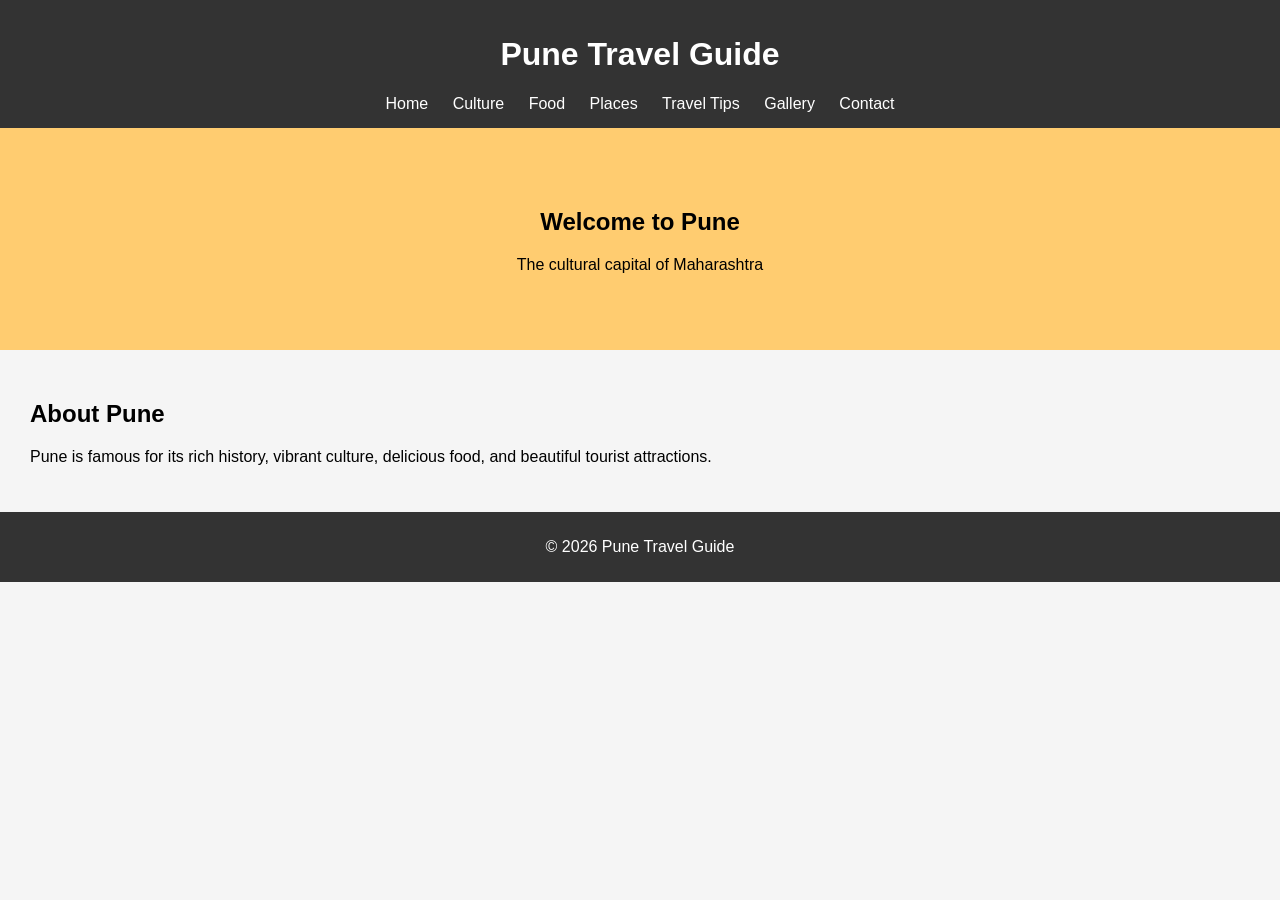
<file: index.html>
<!DOCTYPE html>
<html>
<head>
    <title>Pune Travel Guide</title>
    <link rel="stylesheet" href="css/style.css">
</head>

<body>

<header>
    <h1>Pune Travel Guide</h1>

    <nav>
        <a href="index.html">Home</a>
        <a href="culture.html">Culture</a>
        <a href="food.html">Food</a>
        <a href="places.html">Places</a>
        <a href="tips.html">Travel Tips</a>
        <a href="gallery.html">Gallery</a>
        <a href="contact.html">Contact</a>
    </nav>
</header>

<section class="hero">
    <h2>Welcome to Pune</h2>
    <p>The cultural capital of Maharashtra</p>
</section>

<section class="about">
    <h2>About Pune</h2>
    <p>Pune is famous for its rich history, vibrant culture, delicious food, and beautiful tourist attractions.</p>
</section>

<footer>
    <p>© 2026 Pune Travel Guide</p>
</footer>

</body>
</html>
</file>
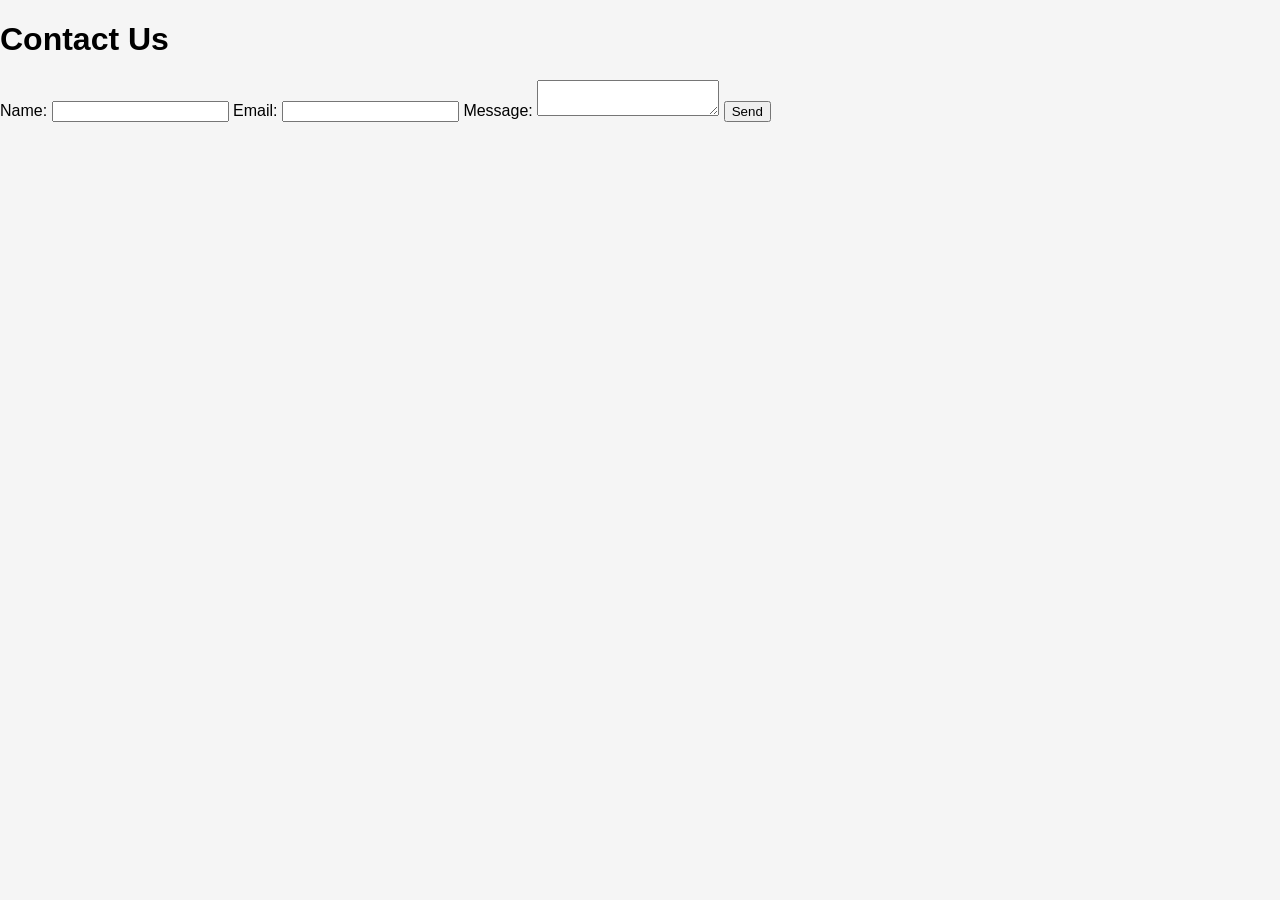
<file: contact.html>
<!DOCTYPE html>
<html>
<head>
<title>Contact</title>
<link rel="stylesheet" href="css/style.css">
</head>

<body>

<h1>Contact Us</h1>

<form onsubmit="submitForm()">

<label>Name:</label>
<input type="text" required>

<label>Email:</label>
<input type="email" required>

<label>Message:</label>
<textarea required></textarea>

<button type="submit">Send</button>

</form>

<script src="js/script.js"></script>

</body>
</html>
</file>
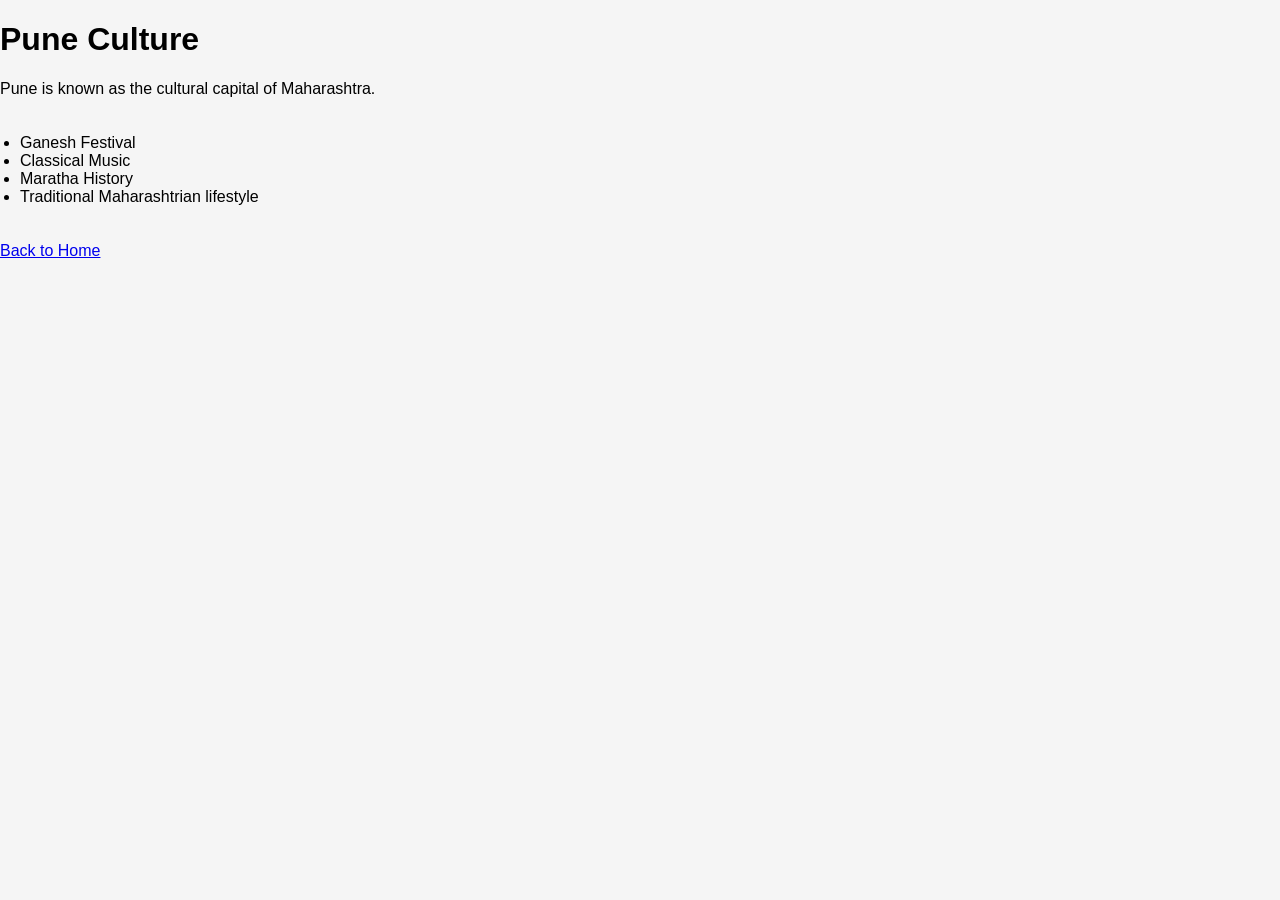
<file: culture.html>
<!DOCTYPE html>
<html>
<head>
<title>Pune Culture</title>
<link rel="stylesheet" href="css/style.css">
</head>

<body>

<h1>Pune Culture</h1>

<p>Pune is known as the cultural capital of Maharashtra.</p>

<ul>
<li>Ganesh Festival</li>
<li>Classical Music</li>
<li>Maratha History</li>
<li>Traditional Maharashtrian lifestyle</li>
</ul>

<a href="index.html">Back to Home</a>

</body>
</html>
</file>
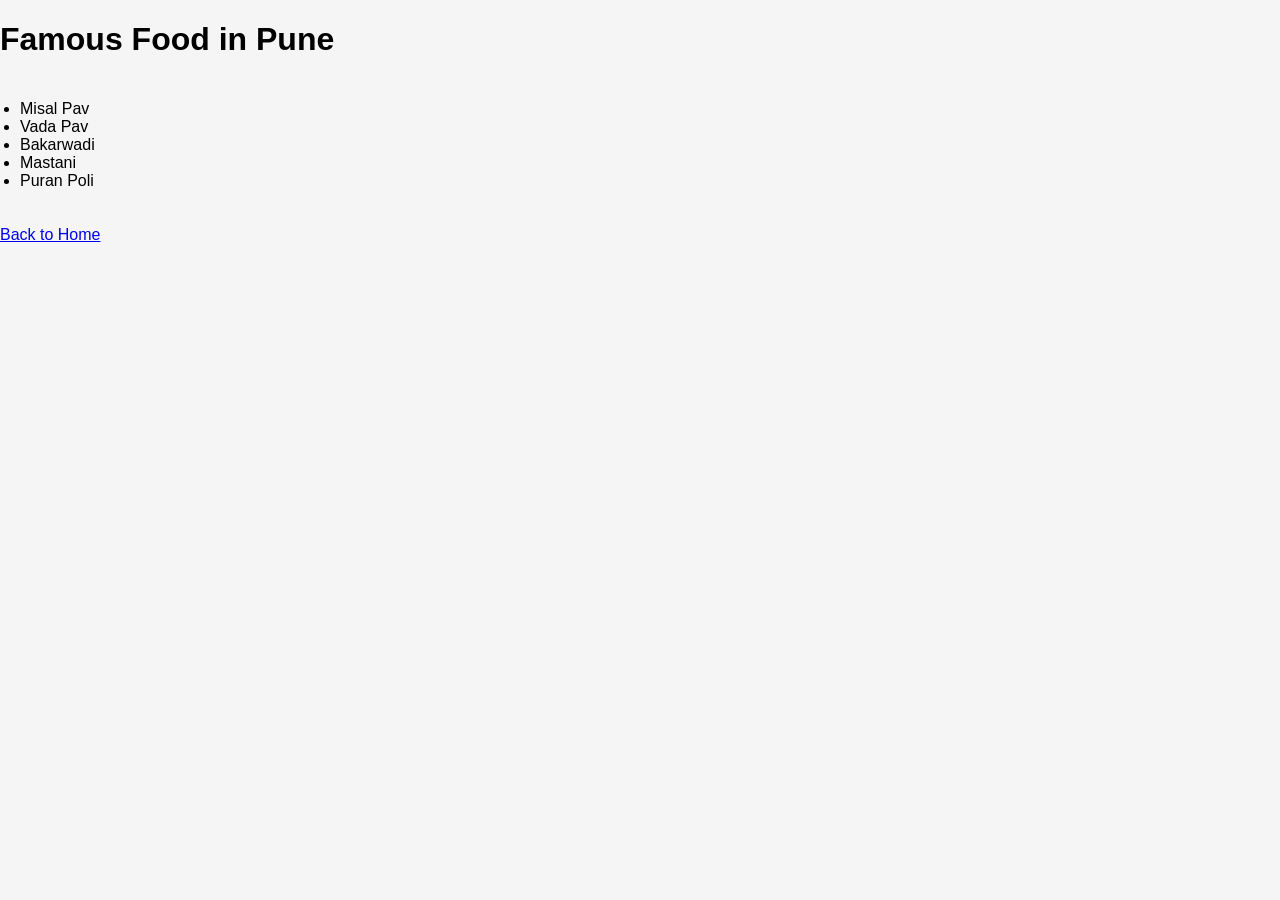
<file: food.html>
<!DOCTYPE html>
<html>
<head>
<title>Pune Food</title>
<link rel="stylesheet" href="css/style.css">
</head>

<body>

<h1>Famous Food in Pune</h1>

<ul>
<li>Misal Pav</li>
<li>Vada Pav</li>
<li>Bakarwadi</li>
<li>Mastani</li>
<li>Puran Poli</li>
</ul>

<a href="index.html">Back to Home</a>

</body>
</html>
</file>
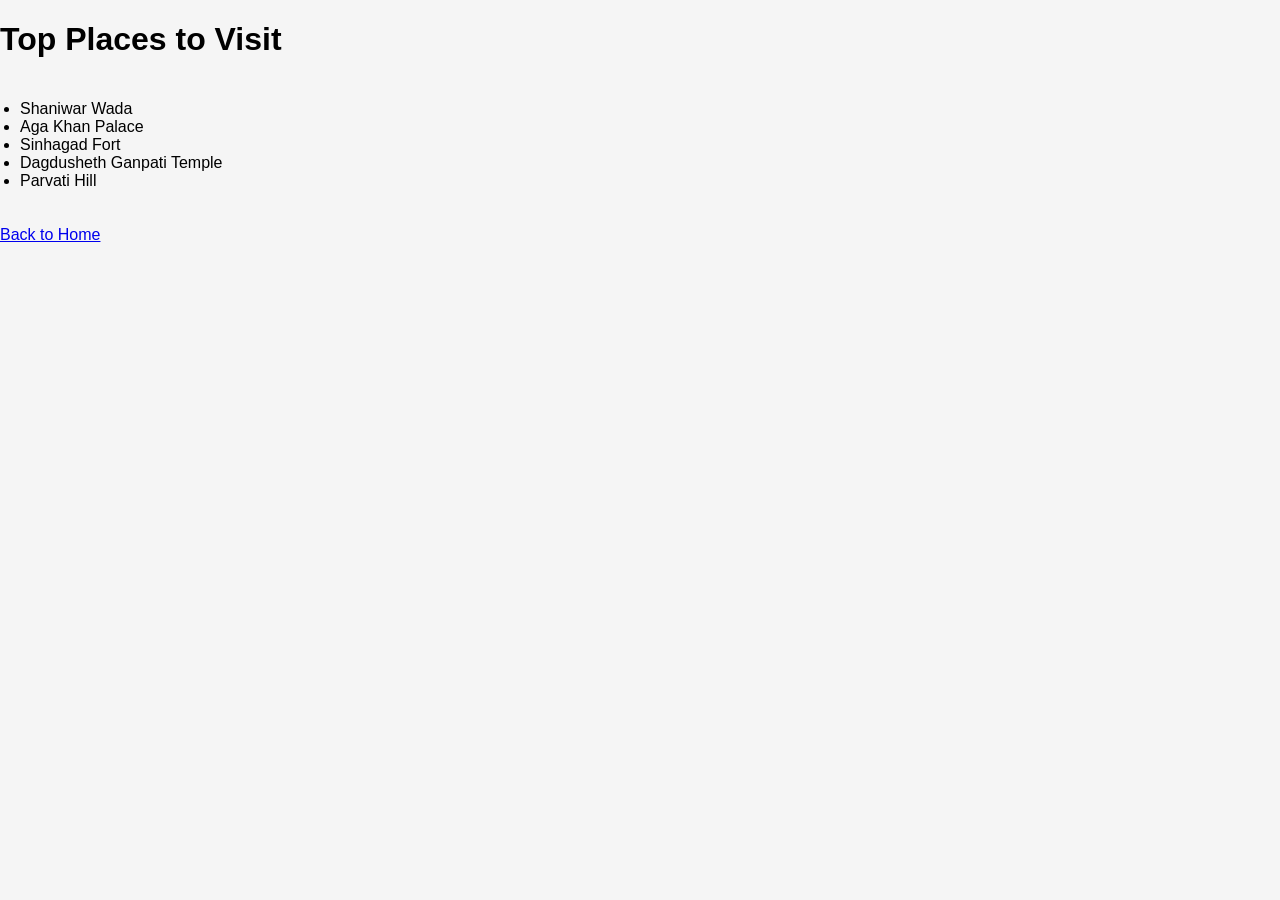
<file: places.html>
<!DOCTYPE html>
<html>
<head>
<title>Tourist Places in Pune</title>
<link rel="stylesheet" href="css/style.css">
</head>

<body>

<h1>Top Places to Visit</h1>

<ul>
<li>Shaniwar Wada</li>
<li>Aga Khan Palace</li>
<li>Sinhagad Fort</li>
<li>Dagdusheth Ganpati Temple</li>
<li>Parvati Hill</li>
</ul>

<a href="index.html">Back to Home</a>

</body>
</html>
</file>
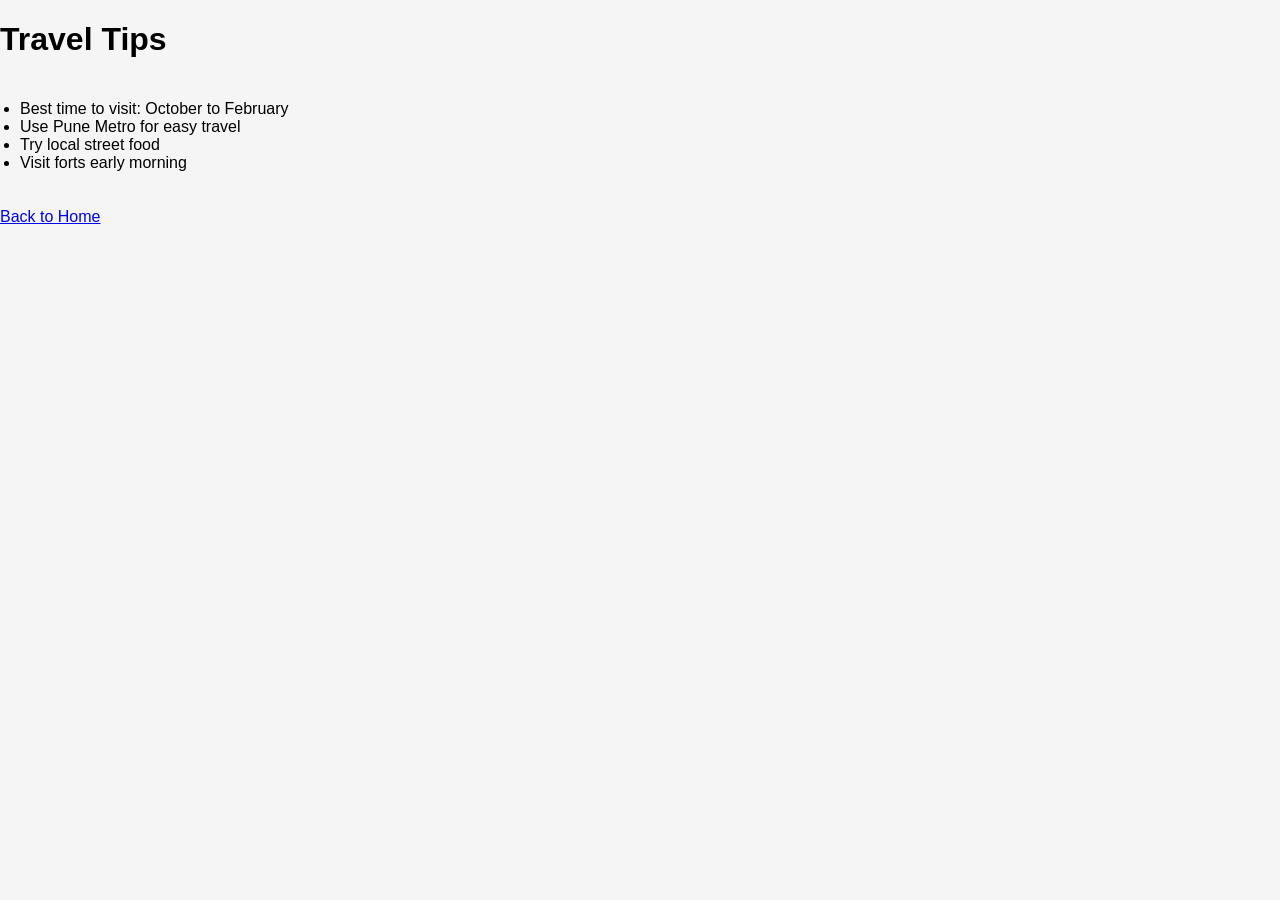
<file: tips.html>
<!DOCTYPE html>
<html>
<head>
<title>Travel Tips</title>
<link rel="stylesheet" href="css/style.css">
</head>

<body>

<h1>Travel Tips</h1>

<ul>
<li>Best time to visit: October to February</li>
<li>Use Pune Metro for easy travel</li>
<li>Try local street food</li>
<li>Visit forts early morning</li>
</ul>

<a href="index.html">Back to Home</a>

</body>
</html>
</file>
<file: css/style.css>
body{
font-family: Arial;
margin:0;
background:#f5f5f5;
}

header{
background:#333;
color:white;
padding:15px;
text-align:center;
}

nav a{
color:white;
margin:10px;
text-decoration:none;
}

.hero{
text-align:center;
padding:60px;
background:#ffcc70;
}

.about{
padding:30px;
}

ul{
padding:20px;
}

footer{
text-align:center;
padding:10px;
background:#333;
color:white;
}
</file>
